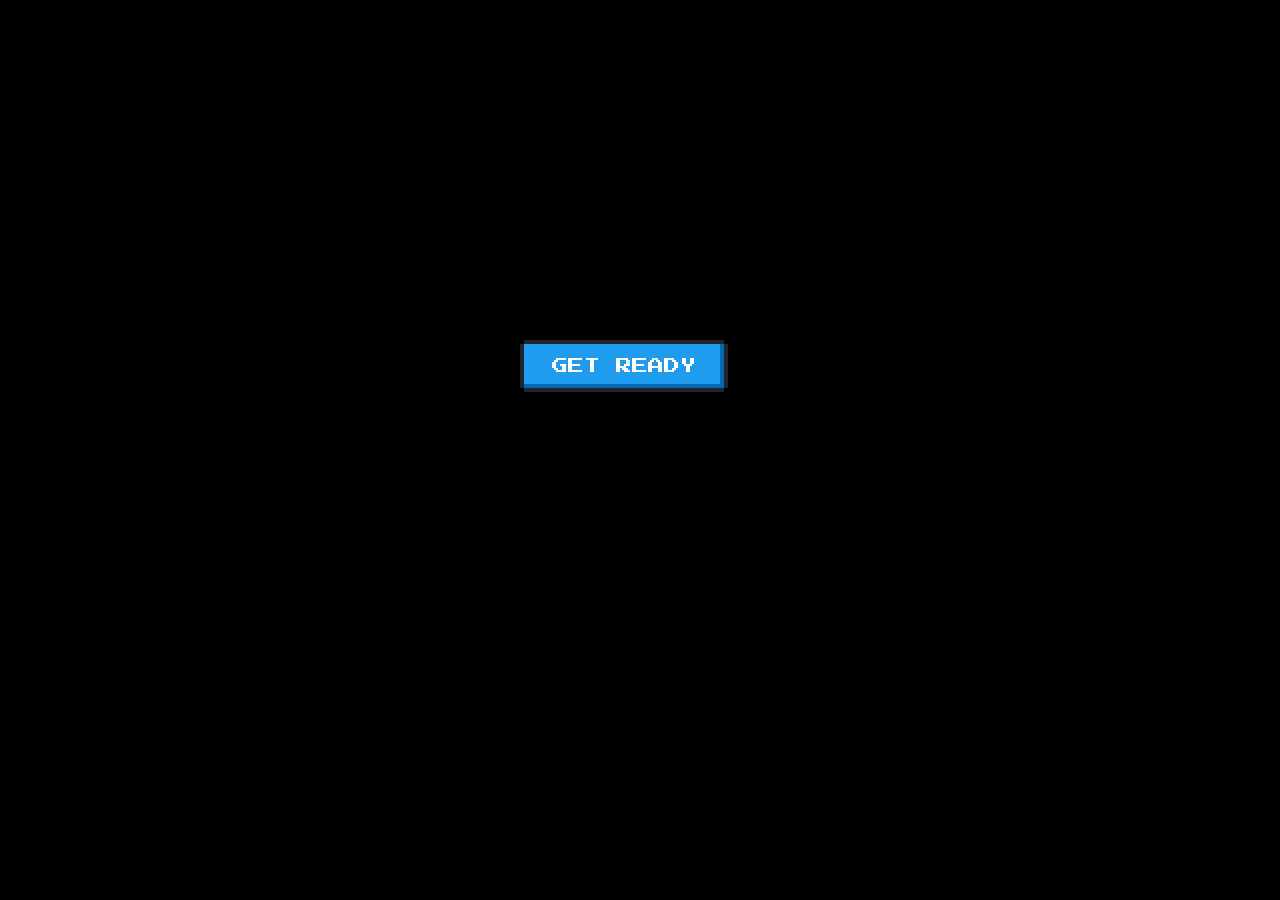
<file: index.html>
<!DOCTYPE html>
<html lang="en">

<head>
  <meta charset="UTF-8">
  <meta http-equiv="X-UA-Compatible" content="IE=edge">
  <meta name="viewport" content="width=device-width, initial-scale=1.0">
  <meta http-equiv="Cache-Control" content="no-cache, no-store, must-revalidate" />
  <meta http-equiv="Pragma" content="no-cache" />
  <meta http-equiv="Expires" content="0" />

  <link rel="icon" type="image/png" href="favicon.ico">

  <title>Pokemon Battle</title>

  <!-- snes css -->
  <link href="css/nes.min.css" rel="stylesheet" />

  <!-- Press Start 2P font -->
  <link rel="preconnect" href="https://fonts.gstatic.com">
  <link href="https://fonts.googleapis.com/css2?family=Press+Start+2P&display=swap" rel="stylesheet">

  <!-- lodash -->
  <script src="js/lodash.min.js"></script>

  <!-- our css -->
  <link rel="stylesheet" href="styles.css">

  <!-- our scripts -->
  <script src="index.js"></script>
  <script src="game.js"></script>
</head>

<body onload="showPrelude()">
  <div class="container">
    <div class="container-game">
      <!-- prelude -->
      <div id="prelude" class="prelude">
        <button type="button" class="nes-btn is-primary btn prelude-btn" onclick="showIntro()">GET READY</button>
      </div>

      <!-- intro -->
      <div id="intro" class="intro">
        <span class="title">Pokemon Lite!</span>
        <button type="button" class="nes-btn is-success movein center-abs" onclick="showChoose()">Start Game</button>
      </div>

      <!-- choose pokemon -->
      <div id="choose" class="choose">
        <div id="choose-pokemon-container">
          <span id="choose-player-name">Player 1</span>
          <span>Choose your pokemon</span>
          <div id="choose-pokemon-list"></div>
        </div>
      </div>

      <!-- battle screen -->
      <div id="battle" class="battle">

        <div class="current-player-card">
          <img id="current-player-pokemon">
          <div id="current-player-pokemon-status" class="nes-container current-player-pokemon-status">
            <div class="current-player-name-number">
              <span id="current-player-pokemon-name">pika</span>
              <span id="current-player-no">P1</span>
            </div>

            <div class="current-player-stats">
              <div class="current-player-health-stats">
                <progress id="current-player-pokemon-healthbar"
                  class="nes-progress is-success current-player-pokemon-healthbar" value="90" max="100"></progress>
                <span id="current-player-pokemon-current-health"
                  class="current-player-pokemon-current-health">100</span> /
                <span id="current-player-pokemon-total-health" class="current-player-pokemon-total-health">100</span>
              </div>

              <div class="current-player-magic-stats">
                <progress id="current-player-pokemon-magicbar"
                  class="nes-progress is-primary current-player-pokemon-magicbar" value="90" max="100"></progress>
                <span id="current-player-pokemon-current-magic" class="current-player-pokemon-current-magic">100</span>
                /
                <span id="current-player-pokemon-total-magic" class="current-player-pokemon-total-magic">100</span>

              </div>

            </div>

          </div>

        </div>

        <div id="target-player-card">
          <img id="target-player-pokemon">
          <div id="target-player-pokemon-status" class="nes-container target-player-pokemon-status">
            <div class="target-player-name-number">
              <span id="target-player-pokemon-name">pika</span>
              <span id="target-player-no">P1</span>
            </div>

            <div class="target-player-stats">
              <div class="target-player-health-stats">
                <progress id="target-player-pokemon-healthbar"
                  class="nes-progress is-success target-player-pokemon-healthbar" value="90" max="100"></progress>
                <span id="target-player-pokemon-current-health" class="target-player-pokemon-current-health">100</span>
                /
                <span id="target-player-pokemon-total-health" class="target-player-pokemon-total-health">100</span>
              </div>

              <div class="target-player-magic-stats">
                <progress id="target-player-pokemon-magicbar"
                  class="nes-progress is-primary target-player-pokemon-magicbar" value="90" max="100"></progress>
                <span id="target-player-pokemon-current-magic" class="target-player-pokemon-current-magic">100</span> /
                <span id="target-player-pokemon-total-magic" class="target-player-pokemon-total-magic">100</span>
              </div>

            </div>

          </div>

        </div>

        <div class="nes-container is-dark with-title battle-log">
          <p class="title">Battle log</p>
          <p id="battle-log" class="paragraph-battle-log">Pokemons!!! have a fair fight. 3...2...1...go</p>

          <button id="attack-btn" type="button" class="nes-btn is-error btn attack-btn"
            onclick="battleCommand('attack')">Attack</button>

          <button id="boost-btn" type="button" class="nes-btn is-primary btn boost-btn" onclick="battleCommand('boost')">Get
            Boost</button>

          <button id="fight-btn" type="button" class="nes-btn is-warning btn fight-btn" onclick="startBattle()">Fight!!</button>
        </div>

      </div>

      <!-- gameover -->
      <div id="gameover" class="gameover">
        <span class="title">Game over</span>
        <span id="game-over-player-win">Player X</span>
        <button type="button" class="nes-btn is-primary btn-playagain center-abs" onclick="showIntro()">Play
          again</button>
      </div>

      <!-- audio player -->
      <audio id="audio" controls hidden>
        <source src="audio/battle1.mp3" type="audio/mpeg">
        Your browser does not support the audio element.
      </audio>

    </div>
</body>

</html>
</file>
<file: styles.css>
* {
  box-sizing: border-box;
  margin: 0;
  padding: 0;
  user-select: none;
}
.container,
.container-game {
  background-color: black;
}

.gameover .btn-playagain,
.gameover .title,
.choose .btn-start,
.intro .movein,
.intro .title {
  display: block;
}

.container {
  width: 100vw;
  height: 100vh;
  box-sizing: border-box;
  font-family: "Press Start 2P", cursive;
  font-style: normal;
  font-weight: 400;
  overflow: auto;
}

.container-game {
  position: relative;
  width: 600px;
  height: 600px;
  margin: 0 auto;
  margin-top: 100px;
}

.center-abs {
  right: 50%;
  transform: translateX(50%);
}

.prelude,
.intro,
.choose,
.battle,
.gameover {
  background-repeat: no-repeat;
  background-size: cover;
  height: 100%;
  text-align: center;
  display: none;
  
}

.intro,
.choose,
.battle,
.gameover {
  opacity: 1;
  animation: fade 2s linear;
}

@keyframes fade {
  0% {opacity: 0;}
  100% {opacity: 1;}
}

/* PRELUDE */
.prelude {
  background-color: black;
  display: block;
}

.prelude-btn {
  top:40%;
  left:30%;
}

/* INTRO */
.intro {
  background-image: url("img/intro-no-loop-compressed.gif");
}

.intro .title {
  padding-top: 80px;
  font-size: 30px;
}

.intro .movein,
.choose .btn-start,
.gameover .btn-playagain {
  font-size: 20px;
}

.intro .movein {
  position: absolute;
  animation: movein 5s ease-out forwards;
}

@keyframes movein {
  from {
    top: 100%;
  }
  to {
    top: 70%;
  }
}

/* CHOOSE */
.choose {
  background-image: url("img/background-hero.png");
}

.choose .btn-start {
  position: absolute;
  bottom: 2%;
}

#choose-pokemon-container {
  padding: 15px;
}

#choose-pokemon-list {
  padding-top: 15px;
}

/* Does it look nice to have a fade in for the 2nd player? */
.choose .player2-offset {
  position: absolute;
  top: 50%;
  opacity: 1;
  animation: fade 0.5s linear;
}

/* BATTLE */
.battle {
  background-image: url("img/background-forest.png");
}

.battle .battle-log {
  position: absolute;
  bottom: 0px;
  width: 99%;
  height: 180px;
}

.paragraph-battle-log {
  width: 50%;
}

.btn {
  position: absolute;
  width: 200px;
}

.attack-btn {
  right: 5%;
  bottom: 50%;
  display: none;
}

.boost-btn {
  right: 5%;
  bottom: 20%;
  display: none;
}

.fight-btn {
  right: 5%;
  bottom: 50%;
}

.current-player-name-number {
  display: flex;
  flex-direction: row;
  justify-content: space-between;
}
.current-player-name-number,
.target-player-name-number {
  font-size: 12px;
}

.current-player-pokemon-status,
.target-player-pokemon-status {
  background-color: beige;
  width: 50%;
  height: 120px;
  position: absolute;
  display: none;
  opacity: 1;
  animation: fade 1s linear;
}

.current-player-pokemon-status {
  right: 2%;
  bottom: 185px;
  padding: 15px;
}

.target-player-name-number {
  display: flex;
  flex-direction: row;
  justify-content: space-between;
}

.current-player-stats,
.target-player-stats {
  display: flex;
  flex-direction: row;
}

.current-player-health-stats,
.current-player-magic-stats,
.target-player-health-stats,
.target-player-magic-stats {
  width: 50%;
  padding: 10px;
}

.current-player-pokemon-current-health,
.current-player-pokemon-total-health,
.current-player-pokemon-total-magic,
.current-player-pokemon-current-magic,
.target-player-pokemon-current-health,
.target-player-pokemon-total-health,
.target-player-pokemon-total-magic,
.target-player-pokemon-current-magic {
  font-size: 10px;
}

.target-player-pokemon-status {
  left: 2%;
  top: 2%;
  padding: 15px;
}

.current-player-pokemon-healthbar,
.current-player-pokemon-magicbar,
.target-player-pokemon-healthbar,
.target-player-pokemon-magicbar {
  height: 20px;
}

#current-player-pokemon {
  position: absolute;
  top: 35%;
  left: 1%;
  height: 250px;
  object-fit: cover;
}

#target-player-pokemon {
  position: absolute;
  bottom: 55%;
  right: 1%;
  height: 250px;
  object-fit: cover;
}

.animation-damage {
  animation: shake 0.82s cubic-bezier(0.36, 0.07, 0.19, 0.97) both;
  transform: translate3d(0, 0, 0);
}

@keyframes shake {
  10%,
  90% {
    transform: translate3d(-1px, 0, 0);
  }

  20%,
  80% {
    transform: translate3d(2px, 0, 0);
  }

  30%,
  50%,
  70% {
    transform: translate3d(-4px, 0, 0);
  }

  40%,
  60% {
    transform: translate3d(4px, 0, 0);
  }
}

.animation-attack {
  animation: attack 0.82s cubic-bezier(0.36, 0.07, 0.19, 0.97) both;
  transform: translate3d(0, 0, 0);
}

@keyframes attack {
  10%,
  90% {
    transform: translate3d(2px, -2px, 0);
  }

  20%,
  80% {
    transform: translate3d(4px, -4px, 0);
  }

  30%,
  50%,
  70% {
    transform: translate3d(6px, -6px, 0);
  }

  40%,
  60% {
    transform: translate3d(8px, -8px, 0);
  }
}

/* GAMEOVER */
.gameover {
  background-image: url("img/gameover-compressed.gif");
  background-position: center;
}

.gameover .title {
  padding-top: 20px;
  padding-bottom: 20px ;
  font-size: 50px;
  color: brown;
}

.gameover .btn-playagain {
  position: absolute;
  top: 30%;
}
</file>
<file: PB-pokemon-lite/css/styles.css>
* {
  box-sizing: border-box;
  margin: 0;
  padding: 0;
  user-select: none;
}
.container,
.container-game {
  background-color: black;
}

.gameover .btn-playagain,
.gameover .title,
.choose .btn-start,
.intro .movein,
.intro .title {
  display: block;
}

.container {
  width: 100vw;
  height: 100vh;
  box-sizing: border-box;
  font-family: "Press Start 2P", cursive;
  font-style: normal;
  font-weight: 400;
  overflow: auto;
}

.container-game {
  position: relative;
  width: 600px;
  height: 600px;
  margin: 0 auto;
  margin-top: 100px;
}

.center-abs {
  right: 50%;
  transform: translateX(50%);
}

.prelude,
.intro,
.choose,
.battle,
.gameover {
  background-repeat: no-repeat;
  background-size: cover;
  height: 100%;
  text-align: center;
  display: none;
  
}

.intro,
.choose,
.battle,
.gameover {
  opacity: 1;
  animation: fade 2s linear;
}

@keyframes fade {
  0% {opacity: 0;}
  100% {opacity: 1;}
}

/* PRELUDE */
.prelude {
  background-color: black;
  display: block;
}

.prelude-btn {
  top:40%;
  left:30%;
}

/* INTRO */
.intro {
  background-image: url("/img/intro-no-loop-compressed.gif");
}

.intro .title {
  padding-top: 80px;
  font-size: 30px;
}

.intro .movein,
.choose .btn-start,
.gameover .btn-playagain {
  font-size: 20px;
}

.intro .movein {
  position: absolute;
  animation: movein 5s ease-out forwards;
}

@keyframes movein {
  from {
    top: 100%;
  }
  to {
    top: 70%;
  }
}

/* CHOOSE */
.choose {
  background-image: url("/img/background-hero.png");
}

.choose .btn-start {
  position: absolute;
  bottom: 2%;
}

#choose-pokemon-container {
  padding: 15px;
}

#choose-pokemon-list {
  padding-top: 15px;
}

/* Does it look nice to have a fade in for the 2nd player? */
.choose .player2-offset {
  position: absolute;
  top: 50%;
  opacity: 1;
  animation: fade 0.5s linear;
}

/* BATTLE */
.battle {
  background-image: url("/img/background-forest.png");
}

.battle .battle-log {
  position: absolute;
  bottom: 0px;
  width: 99%;
  height: 180px;
}

.paragraph-battle-log {
  width: 50%;
}

.btn {
  position: absolute;
  width: 200px;
}

.attack-btn {
  right: 5%;
  bottom: 50%;
  display: none;
}

.boost-btn {
  right: 5%;
  bottom: 20%;
  display: none;
}

.fight-btn {
  right: 5%;
  bottom: 50%;
}

.current-player-name-number {
  display: flex;
  flex-direction: row;
  justify-content: space-between;
}
.current-player-name-number,
.target-player-name-number {
  font-size: 12px;
}

.current-player-pokemon-status,
.target-player-pokemon-status {
  background-color: beige;
  width: 50%;
  height: 120px;
  position: absolute;
  display: none;
  opacity: 1;
  animation: fade 1s linear;
}

.current-player-pokemon-status {
  right: 2%;
  bottom: 185px;
  padding: 15px;
}

.target-player-name-number {
  display: flex;
  flex-direction: row;
  justify-content: space-between;
}

.current-player-stats,
.target-player-stats {
  display: flex;
  flex-direction: row;
}

.current-player-health-stats,
.current-player-magic-stats,
.target-player-health-stats,
.target-player-magic-stats {
  width: 50%;
  padding: 10px;
}

.current-player-pokemon-current-health,
.current-player-pokemon-total-health,
.current-player-pokemon-total-magic,
.current-player-pokemon-current-magic,
.target-player-pokemon-current-health,
.target-player-pokemon-total-health,
.target-player-pokemon-total-magic,
.target-player-pokemon-current-magic {
  font-size: 10px;
}

.target-player-pokemon-status {
  left: 2%;
  top: 2%;
  padding: 15px;
}

.current-player-pokemon-healthbar,
.current-player-pokemon-magicbar,
.target-player-pokemon-healthbar,
.target-player-pokemon-magicbar {
  height: 20px;
}

#current-player-pokemon {
  position: absolute;
  top: 35%;
  left: 1%;
  height: 250px;
  object-fit: cover;
}

#target-player-pokemon {
  position: absolute;
  bottom: 55%;
  right: 1%;
  height: 250px;
  object-fit: cover;
}

.animation-damage {
  animation: shake 0.82s cubic-bezier(0.36, 0.07, 0.19, 0.97) both;
  transform: translate3d(0, 0, 0);
}

@keyframes shake {
  10%,
  90% {
    transform: translate3d(-1px, 0, 0);
  }

  20%,
  80% {
    transform: translate3d(2px, 0, 0);
  }

  30%,
  50%,
  70% {
    transform: translate3d(-4px, 0, 0);
  }

  40%,
  60% {
    transform: translate3d(4px, 0, 0);
  }
}

.animation-attack {
  animation: attack 0.82s cubic-bezier(0.36, 0.07, 0.19, 0.97) both;
  transform: translate3d(0, 0, 0);
}

@keyframes attack {
  10%,
  90% {
    transform: translate3d(2px, -2px, 0);
  }

  20%,
  80% {
    transform: translate3d(4px, -4px, 0);
  }

  30%,
  50%,
  70% {
    transform: translate3d(6px, -6px, 0);
  }

  40%,
  60% {
    transform: translate3d(8px, -8px, 0);
  }
}

/* GAMEOVER */
.gameover {
  background-image: url("/img/gameover-compressed.gif");
  background-position: center;
}

.gameover .title {
  padding-top: 20px;
  padding-bottom: 20px ;
  font-size: 50px;
  color: brown;
}

.gameover .btn-playagain {
  position: absolute;
  top: 30%;
}
</file>
